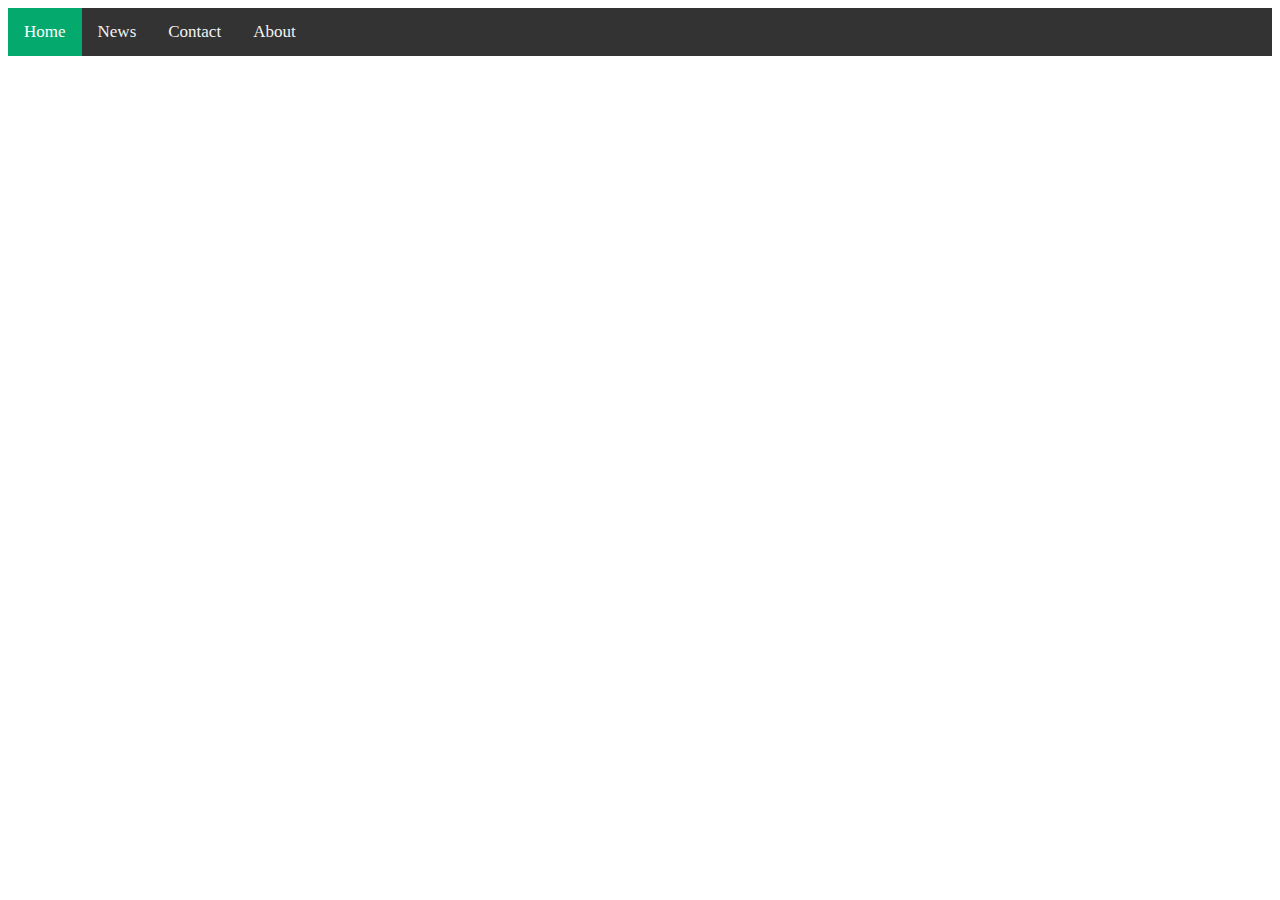
<file: index.html>
<!DOCTYPE html>
<html>
    <head>
        <meta charset="utf-8">
        <meta http-equiv="X-UA-Compatible" content="IE=edge">
        <title></title>
        <meta name="description" content="">
        <meta name="viewport" content="width=device-width, initial-scale=1">
        <link rel="stylesheet" href="./index.css">
        <div class="topnav">
           
            <a class="active" href="#home">Home</a>
            <a href="#news">News</a>
            <a href="#contact">Contact</a>
            <a href="#about">About</a>        
     
            </div>
            
    </head>
    <body>
        
        <script src="" async defer></script>
    </body>
</html>
</file>
<file: index.css>
.topnav {
    background-color:#333;
    overflow:hidden;
}

.topnav a {
float:left;
color:#f2f2f2;
text-align:center;
padding:14px 16px;
text-decoration:none;
font-size:17px;
}

.topnav a:hover {
  background-color: #ddd;
  color: black;
}

.topnav a.active {
    background-color: #04AA6D;
  color: white;
}

/* full screen image */
</file>
